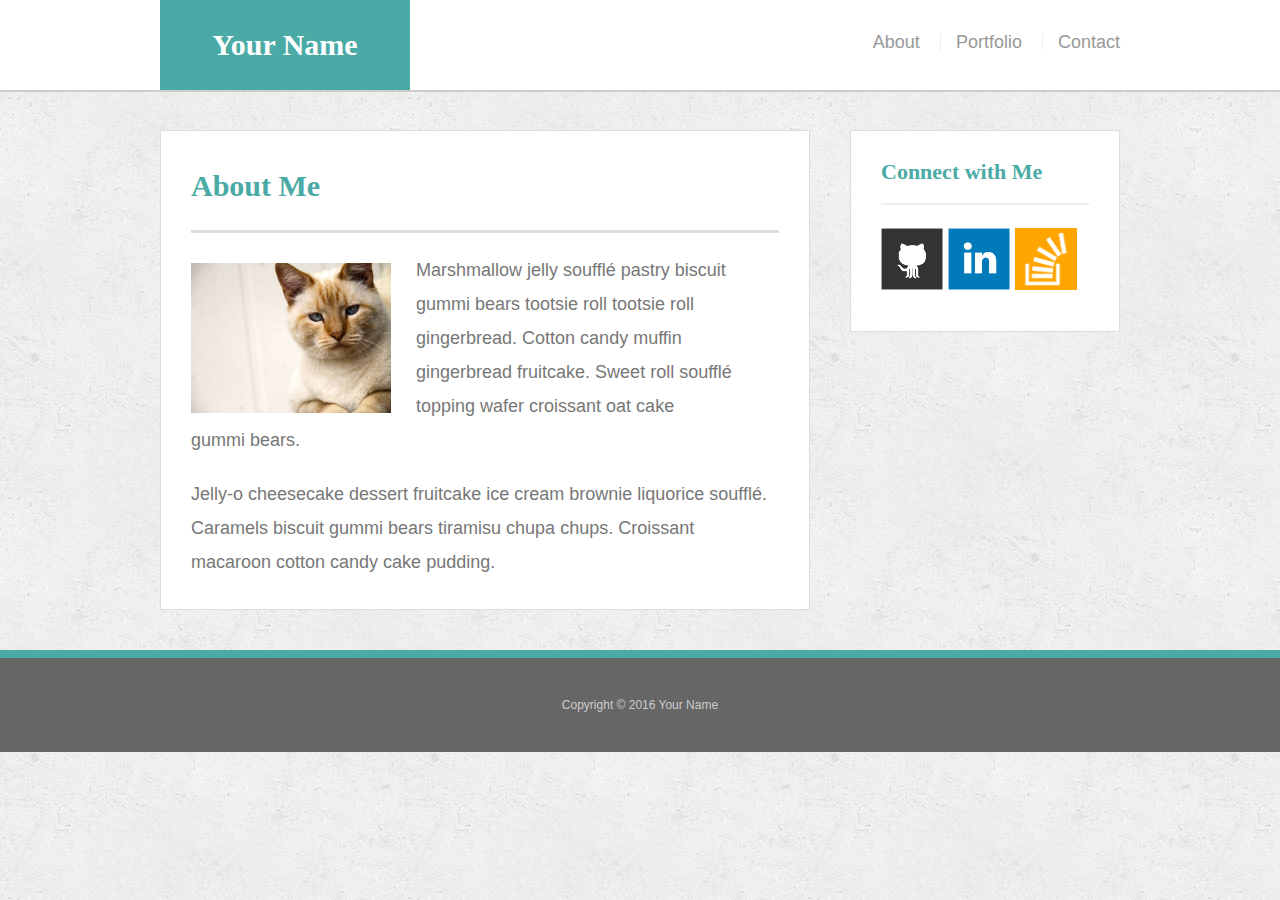
<file: index.html>
<!doctype html>
<!-- This code is being written in html -->
<html lang="en-us">
<!-- The lines within the <head> tag are setting the parameters for the page and where the .css file is sourced -->
<head>
  <meta name="viewport" content="width=device-width, initial-scale=1">
  <meta charset="UTF-8">
  <title>About | Your Name</title>
  <link rel="stylesheet" type="text/css" href="assets/css/reset.css">
  <link rel="stylesheet" type="text/css" href="assets/css/style.css">
</head>

<body>

  <!-- This is the top of the webpage with 2 containers: one with a header tag and id of "mashead"; and within "masthead" there is a div tag with a class "container". 

  If I wanted to change the elements of <a>Your Name<a/> independently of <div class= "container">, would I create another <div> so that any changes I make do not effect <div class= container>, if I chose not to modify the <a> tag? If I did modify any styling on the <a> tag, it would effect all <a> on the page....right?-->
  <header id="masthead">
    <div class="container">
      <a href="index.html" id="logo">Your Name</a>
  <!-- This <nav> tag is contained under <div class= "container" it contains 3 links with references to the other pages in the local folder. 

  Im still confused about when to use classes and when to use id's and why does the nav tag not have a class or id? Is it because navigation bars are one time use elements? -->
      <nav>
        <a href="index.html">About</a>
        <a href="portfolio.html">Portfolio</a>
        <a href="contact.html">Contact</a>
      </nav>
  <!-- /end of navigation bar -->
    </div>
  <!-- /end of class= "container" -->
  </header>
  <!-- end of id= "masthead" -->
  <!--/this is the end of the top of the page________________________________-->

  <!--<div id="main-container"> and <div class="container"> houses <section class="main-section"> and <section class="sidebar"> -->

  <div id="main-container" class="container">
  <!-- <section class "mainsection"> contains About Me portion of the webpage and it houses the image and text -->
    <section class="main-section">
      <h1>About Me</h1>

      <img src="assets/images/cat.jpg" class="auth-image" alt="Your Name">
      <p>Marshmallow jelly souffl&eacute; pastry biscuit gummi bears tootsie roll tootsie roll gingerbread. Cotton candy muffin gingerbread fruitcake. Sweet roll souffl&eacute; topping wafer croissant oat cake gummi&nbsp;bears.</p>

      <p>Jelly-o cheesecake dessert fruitcake ice cream brownie liquorice souffl&eacute;. Caramels biscuit gummi bears tiramisu chupa chups. Croissant macaroon cotton candy cake pudding.</p>

    </section>
  <!-- /end of <section class="main section"> -->

  <!-- <section class="sidebar"> houses <div id="connect">. <div =id"connect"> houses Connect with Me portion of the page and contains the social media icons. Why is there a need for the <div id="connect"> line of code, it does not receive any attributes in the css? And when it is removed it doesnt effect the page overall layout of the page.-->
    <section class="sidebar">
      <div id="connect">
        <h2>Connect with Me</h2>
  <!-- These are the icons that are referenced in the assets folder -->
        <a href="#"><img src="assets/images/github-128.png" class="social" alt="GitHub" /></a>
        <a href="#"><img src="assets/images/linkedin-128.png" class="social" alt="LinkedIn" /></a>
        <a href="#"><img src="assets/images/stackoverflow-128.png" class="social" alt="Stack Overflow" /></a>
      </div>
  <!--/ of <div id "connect" -->
    </section>
  <!-- /end of <section class="sidebar"> -->
  </div>
  <!-- /end of <div id="main-container" class="container"> -->

  <!--<footer> houses <div class="container"> -->
  <footer>
  <!--<div class="container"> houses the copyright text in the footer-->
    <div class="container">
      Copyright &copy; 2016 Your Name
    </div>
  </footer>
  <!--/end of footer-->
</body>

</html>
</file>
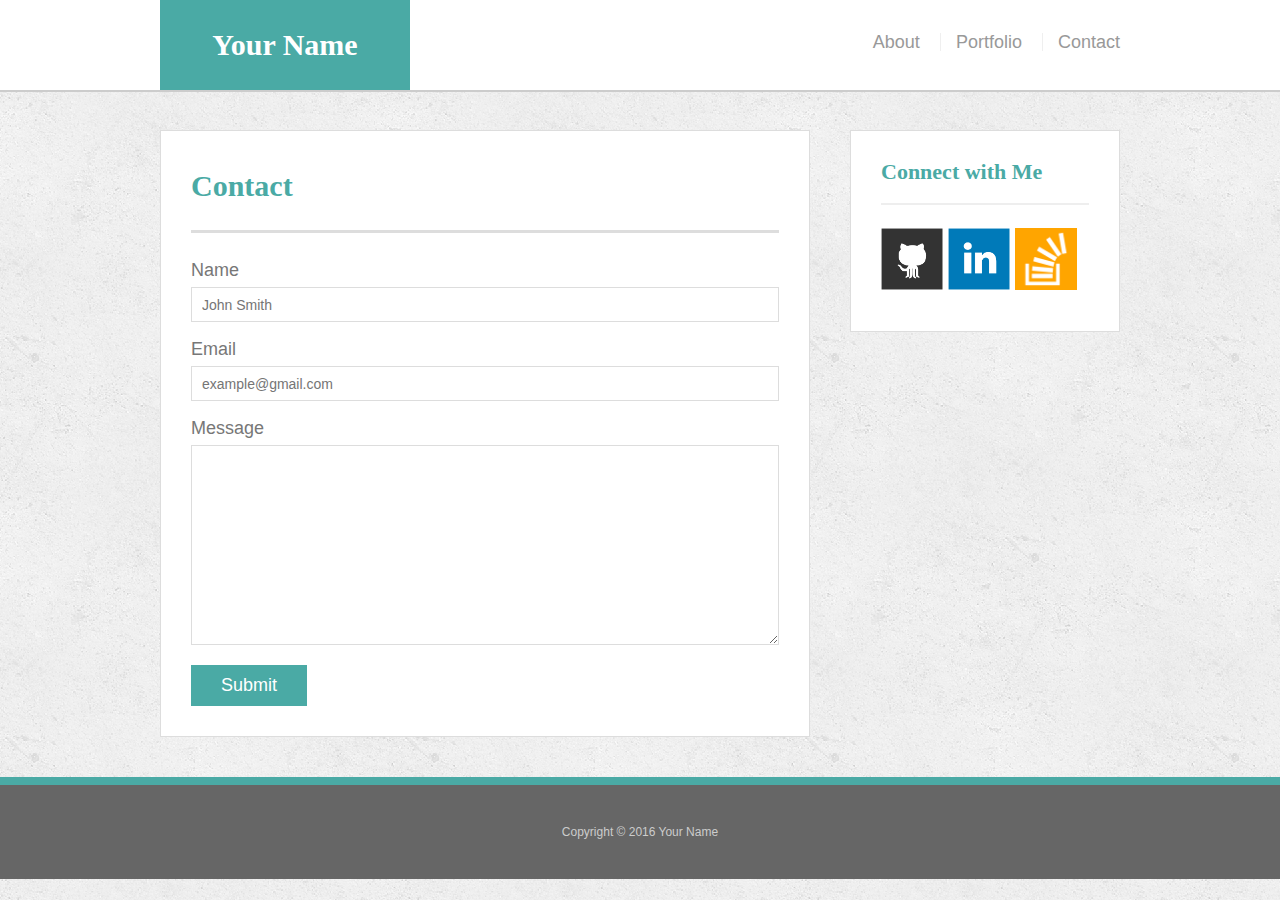
<file: contact.html>
<!doctype html>
<html lang="en-us">

<head>
  <meta name="viewport" content="width=device-width, initial-scale=1">
  <meta charset="UTF-8">
  <title>Contact | Your Name</title>
  <link rel="stylesheet" type="text/css" href="assets/css/reset.css">
  <link rel="stylesheet" type="text/css" href="assets/css/style.css">
</head>

<body>

  <header id="masthead">
    <div class="container">
      <a href="index.html" id="logo">Your Name</a>
      <nav>
        <a href="index.html">About</a>
        <a href="portfolio.html">Portfolio</a>
        <a href="contact.html">Contact</a>
      </nav>
    </div>
  </header>

  <div id="main-container" class="container">
    <section class="main-section">
      <h1>Contact</h1>
<!-- <form id="contact-form" houses an unordered list which houses an order list -->
      <form id="contact-form">
        <ul>

          <li>
            <label for="name">Name</label>
            <input type="text" id="name" name="name" placeholder="John Smith" required="required">
          </li>
          <li>
            <label for="email">Email</label>
            <input type="email" id="email" name="email" placeholder="example@gmail.com" required="required">
          </li>
          <li>
            <label for="message">Message</label>
            <textarea id="message" name="message" required="required"></textarea>
          </li>
        </ul>
        <input type="submit">
      </form>

    </section>

    <section class="sidebar">
      <div id="connect">
        <h2>Connect with Me</h2>

        <a href="#"><img src="assets/images/github-128.png" class="social" alt="GitHub" /></a>
        <a href="#"><img src="assets/images/linkedin-128.png" class="social" alt="LinkedIn" /></a>
        <a href="#"><img src="assets/images/stackoverflow-128.png" class="social" alt="Stack Overflow" /></a>
      </div>
    </section>
  </div>

  <footer>
    <div class="container">
      Copyright &copy; 2016 Your Name
    </div>
  </footer>
</body>

</html>
</file>
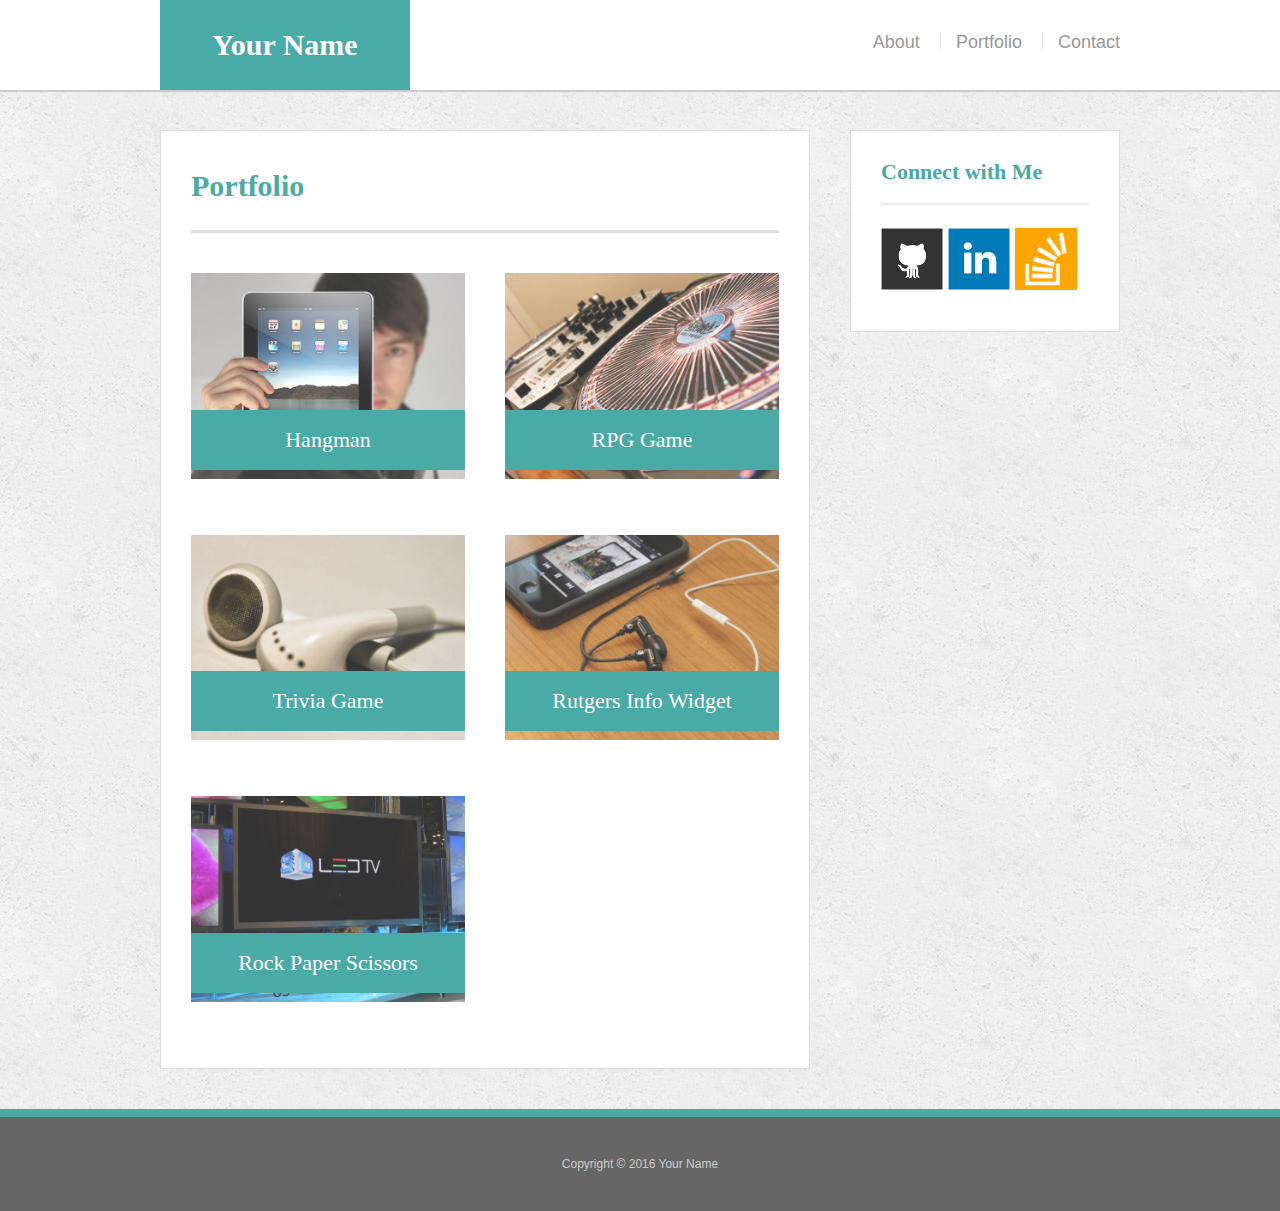
<file: portfolio.html>
<!doctype html>
<html lang="en-us">

<head>
  <meta name="viewport" content="width=device-width, initial-scale=1">
  <meta charset="UTF-8">
  <title>Portfolio | Your Name</title>
  <link rel="stylesheet" type="text/css" href="assets/css/reset.css">
  <link rel="stylesheet" type="text/css" href="assets/css/style.css">
</head>

<body>
  <header id="masthead">
    <div class="container">
      <a href="index.html" id="logo">Your Name</a>
      <nav>
        <a href="index.html">About</a>
        <a href="portfolio.html">Portfolio</a>
        <a href="contact.html">Contact</a>
      </nav>
    </div>
  </header>

  <!--<div id="main-container" class="container"> houses <div class="work"> -->
  <div id="main-container" class="container">
    <section class="main-section">
      <h1>Portfolio</h1>

  <!-- <div class="work"> houses each image on the page in <div id="main-container" class="container". <h3> will house the text for each image-->

      <div class="work">
        <img src="assets/images/technics-q-c-640-480-1.jpg" alt="hangman">

        <h3>Hangman</h3>
      </div>
      <div class="work">
        <img src="assets/images/technics-q-c-640-480-2.jpg" alt="RPG Game">

        <h3>RPG Game</h3>
      </div>
      <div class="work">
        <img src="assets/images/technics-q-c-640-480-5.jpg" alt="Trivia Game">

        <h3>Trivia Game</h3>
      </div>
      <div class="work">
        <img src="assets/images/technics-q-c-640-480-7.jpg" alt="Rutgers Info Widget">

        <h3>Rutgers Info Widget</h3>
      </div>
      <div class="work">
        <img src="assets/images/technics-q-c-640-480-9.jpg" alt="Rock Paper Scissors">

        <h3>Rock Paper Scissors</h3>
      </div>

    </section>

    <section class="sidebar">
      <div id="connect">
        <h2>Connect with Me</h2>

        <a href="#"><img src="assets/images/github-128.png" class="social" alt="GitHub" /></a>
        <a href="#"><img src="assets/images/linkedin-128.png" class="social" alt="LinkedIn" /></a>
        <a href="#"><img src="assets/images/stackoverflow-128.png" class="social" alt="Stack Overflow" /></a>
      </div>
    </section>
  </div>

  <footer>
    <div class="container">
      Copyright &copy; 2016 Your Name
    </div>
  </footer>
</body>

</html>
</file>
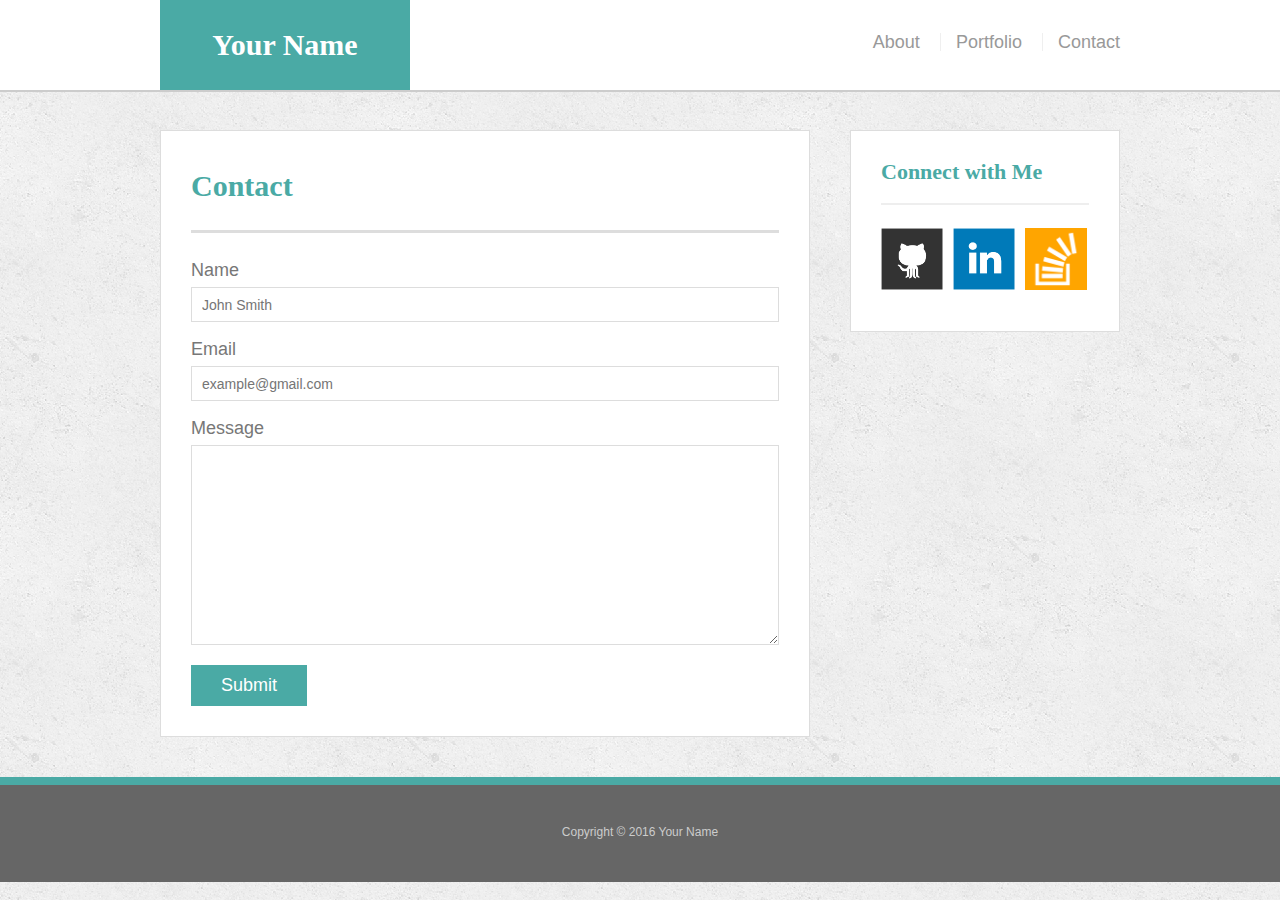
<file: bonus/hover-styles.html>
<!doctype html>
<html lang="en-us">

<head>
  <meta charset="UTF-8">
  <title>Hover Styling</title>
  <link rel="stylesheet" type="text/css" href="assets/css/reset.css">
  <link rel="stylesheet" type="text/css" href="assets/css/style.css">
</head>

<body>

  <header id="masthead">
    <div class="container">
      <a href="#" id="logo">Your Name</a>
      <nav>
        <a href="#">About</a>
        <a href="#">Portfolio</a>
        <a href="#">Contact</a>
      </nav>
    </div>
  </header>

  <div id="main-container" class="container">
    <section class="main-section">
      <h1>Contact</h1>

      <form id="contact-form">
        <ul>
          <li>
            <label for="name">Name</label>
            <input type="text" id="name" name="name" placeholder="John Smith" required="required">
          </li>
          <li>
            <label for="email">Email</label>
            <input type="email" id="email" name="email" placeholder="example@gmail.com" required="required">
          </li>
          <li>
            <label for="message">Message</label>
            <textarea id="message" name="message" required="required"></textarea>
          </li>
        </ul>
        <input type="submit">
      </form>

    </section>

    <section class="sidebar">
      <div id="connect">
        <h2>Connect with Me</h2>

        <img src="assets/images/github-128.png" class="social" alt="Github">
        <img src="assets/images/linkedin-128.png" class="social" alt="LinkedIn">
        <img src="assets/images/stackoverflow-128.png" class="social" alt="Stack Overflow">
      </div>
    </section>
  </div>

  <footer>
    <div class="container">
      Copyright &copy; 2016 Your Name
    </div>
  </footer>
</body>

</html>
</file>
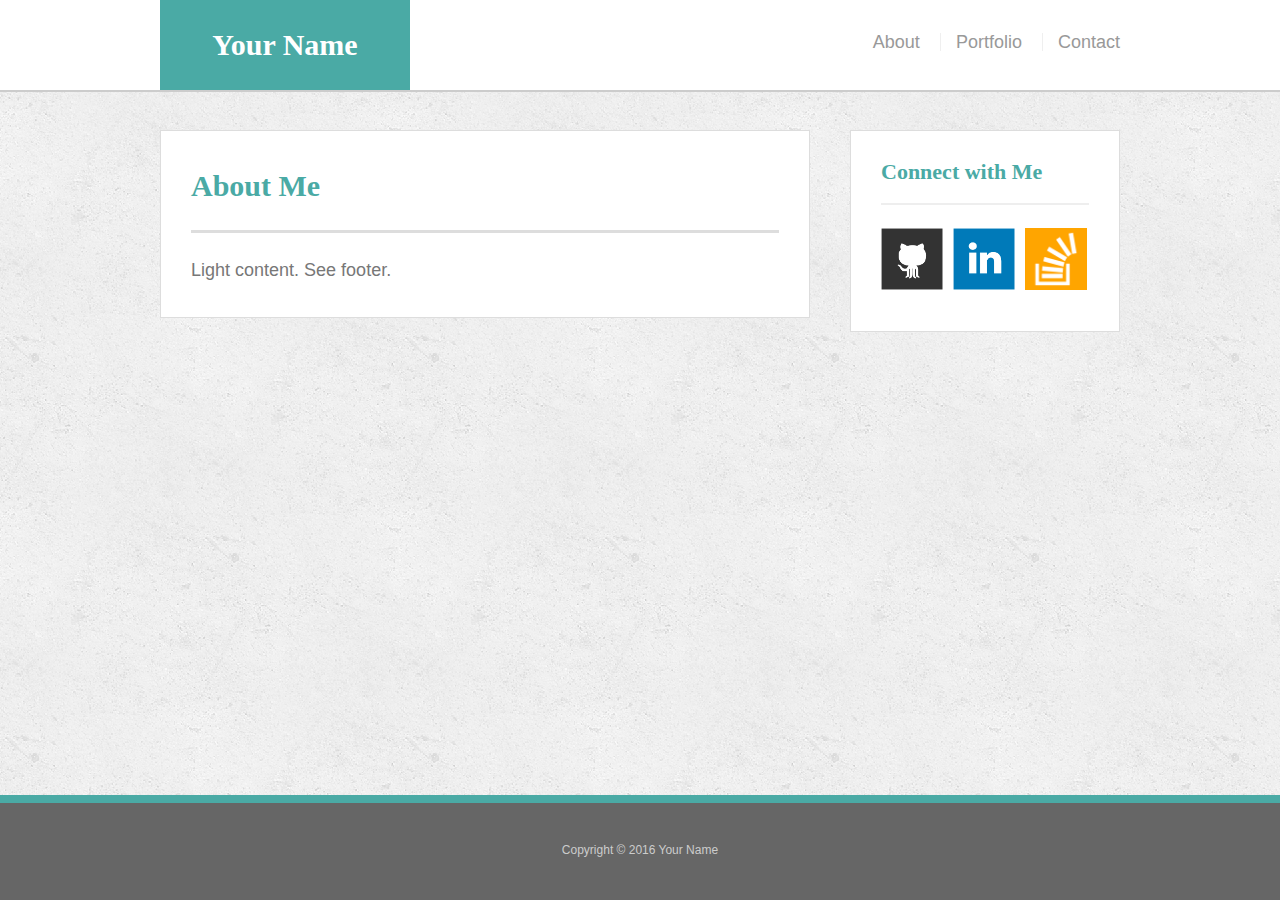
<file: bonus/sticky-footer.html>
<!doctype html>
<html lang="en-us">

<head>
  <meta charset="UTF-8">
  <title>Sticky Footer</title>
  <link rel="stylesheet" type="text/css" href="assets/css/reset.css">
  <link rel="stylesheet" type="text/css" href="assets/css/style.css">
</head>

<body>

  <header id="masthead">
    <div class="container">
      <a href="#" id="logo">Your Name</a>
      <nav>
        <a href="#">About</a>
        <a href="#">Portfolio</a>
        <a href="#">Contact</a>
      </nav>
    </div>
  </header>

  <div class="wrapper">
    <div id="main-container" class="container">
      <section class="main-section">
        <h1>About Me</h1>

        <p>Light content. See footer.</p>

      </section>

      <section class="sidebar">
        <div id="connect">
          <h2>Connect with Me</h2>

          <img src="assets/images/github-128.png" class="social" alt="Github">
          <img src="assets/images/linkedin-128.png" class="social" alt="LinkedIn">
          <img src="assets/images/stackoverflow-128.png" class="social" alt="Stack Overflow">
        </div>
      </section>

      <div class="push"></div>
    </div>
  </div>

  <footer>
    <div class="container">
      Copyright &copy; 2016 Your Name
    </div>
  </footer>
</body>

</html>
</file>
<file: assets/css/style.css>
/*Defines the font-family, font-size, line height, and background image for the page*/
body {
  font-family: Arial, "Helvetica Neue", Helvetica, sans-serif;
  font-size: 18px;
  line-height: 34px;
  color: #777;
  background: url("../images/concrete_seamless.png");
}

/*This selector resets css styling for box-sizing and border-box elements. 
Is it a good idea to always do this when designing a webpage */
* {
  box-sizing: border-box;
}

/* general */
/*Defines the width of class="container"*/
.container {
  width: 100%;
  max-width: 960px;
  margin: 0 auto;
  clear: both;
}
/*Defines the margin for h1, h2, h3*/
h1,
h2,
h3,
p {
  margin-bottom: 20px;
}
/*Defines the last-child of the parent p tag on the about page*/
p:last-child {
  margin-bottom: 0;
}
/*Sets the font parameters for h1, h2, h3*/
h1,
h2,
h3 {
  font-family: Georgia, Times, "Times New Roman", serif;
  font-weight: 700;
  color: #4aaaa5;
}

h1 {
  padding-bottom: 20px;
  font-size: 30px;
  line-height: 49px;
  border-bottom: 3px solid #ddd;
}

h2,
h3 {
  font-size: 22px;
}

/* header */
/*Sets the parameters for id="masthead. The postion is fixed because it sits
at the top of the page and will take up the entire width of the page*/
#masthead {
  position: fixed;
  z-index: 99;
  width: 100%;
  margin: 0 0 30px;
  overflow: auto;
  color: #fff;
  background: #fff;
  border-bottom: 2px solid #ccc;
}

/*#logo is being floated left and has a specific height and width as well as
font-family, size, weight, line-height, color. It is also centered with its id*/
#logo {
  float: left;
  width: 250px;
  height: 90px;
  font-family: Georgia, Times, "Times New Roman", serif;
  font-size: 30px;
  font-weight: 700;
  line-height: 90px;
  color: #fff;
  text-align: center;
  text-decoration: none;
  background: #4aaaa5;
}

/*The nav tag is set to float right and has a 
margin on the top 25px from the top of class="container".*/
nav {
  float: right;
  margin-top: 25px;
}

/*This sets the parameters for the navigation links*/
nav a {
  display: inline-block;
  padding-left: 15px;
  margin-left: 15px;
  line-height: 18px;
  color: #999;
  text-decoration: none;
  border-left: 1px solid #efefef;
}

/*First <a> tag in the <nav> tag will receive no border-left value*/
nav a:first-child {
  border-left: 0 none;
}

/* footer */
/*<footer> will be located at the bottom of the page*/
footer {
  padding: 30px 0;
  clear: both;
  font-size: 12px;
  color: #fff;
  color: #ccc;
  text-align: center;
  background: #666;
  border-top: 8px solid #4aaaa5;
}

/* sidebar */

.sidebar {
  float: right;
  width: 100%;
  max-width: 270px;
  padding: 30px;
  margin-bottom: 20px;
  background: #fff;
  border: 1px solid #ddd;
}

h3,
.sidebar h2 {
  padding-bottom: 20px;
  margin-bottom: 15px;
  line-height: 22px;
  border-bottom: 2px solid #eee;
}

.social {
  width: 62px;
  height: 62px;
  margin-top: 8px;
  margin-right: 5px;
}

.social:last-child {
  margin-right: 0;
}

/* main-container has 130px of padding at the top*/

#main-container {
  padding-top: 130px;
}
/*This section sits with in #main-container and contains the About Me content*/
.main-section {
  float: left;
  width: 100%;
  max-width: 650px;
  padding: 30px;
  margin: 0 0 40px;
  background: #fff;
  border: 1px solid #ddd;
}

/* portfolio page */

.work {
  position: relative;
  float: left;
  width: 274px;
  margin: 20px 0 25px;
  overflow: auto;
}

/*The class work is defined with an nth-child selector
for every even value in the grid give it a 40px margin on the right*/
.work:nth-child(even) {
  margin-right: 40px;
}

.work img {
  width: 100%;
  border: 0 none;
  opacity: 0.8;
}

/*This defines how the headers will be oriented on the image*/
.work h3 {
  position: absolute;
  bottom: 20px;
  width: 100%;
  padding: 15px;
  margin-bottom: 0;
  font-weight: 300;
  line-height: 30px;
  color: #fff;
  text-align: center;
  background: #4aaaa5;
  border-bottom: 0;
}

.auth-image {
  float: left;
  width: 200px;
  height: auto;
  margin-top: 10px;
  margin-right: 25px;
}

/* contact page */

/*These set the parameters for both the 
unordered list and ordered list for id="contact-form*/

#contact-form ul {
  margin-bottom: 20px;
}

#contact-form li {
  margin-bottom: 10px;
}

/*This is the block of the contact form where the user can input
his or her information*/

label,
input[type=text],
input[type=email],
textarea {
  display: block;
  width: 100%;
}

input[type=text],
input[type=email],
textarea {
  height: 35px;
  padding: 0 10px;
  font-size: 14px;
  border: 1px solid #ddd;
}

textarea {
  height: 200px;
}

input[type=submit] {
  padding: 10px 30px;
  font-size: 18px;
  color: #fff;
  cursor: pointer;
  background: #4aaaa5;
  border: 0 none;
}

@media screen and (max-width:980px) {
  .container {
  width: 73%;
  max-width: 960px;
  margin: 0 auto;
  clear: both;
}
.main-section {
  float: left;
  width: 54%;
  max-width: 650px;
  padding: 30px;
  margin: 0 0 40px;
  background: #fff;
  border: 1px solid #ddd;
}
.main-section img{
  width: 100%;
}

p{
  font-size: 16px;
}
}

@media screen and (max-width: 768px){
.container {
  width: 78%;
  max-width: 960px;
  margin: 0 auto;
  clear: both;
}
.main-section {
  width: 100%;
  max-width: 650px;
  padding: 30px;
  margin: 0 0 40px;
  background: #fff;
  border: 1px solid #ddd;
}
.main-section img{
  width: 42%;
}
p{
  font-size: 12px;
}
.sidebar {
  width: 100%;
  max-width: 650px;
  padding: 30px;
  margin-bottom: 20px;
  background: #fff;
  border: 1px solid #ddd;
}
.work {
  position: relative;
  float: left;
  width: 46%;
  margin: 20px 0 25px;
  overflow: auto;
}
.work img {
  width: 100%;
  border: 0 none;
  opacity: 0.8;
}
}
@media screen and (max-width:640px){

.container {
  width: 100%;
  max-width: 960px;
  margin: 0 auto;
  clear: both;
}
#masthead {
  position: static;
  z-index: 99;
  width: 100%;
  margin: 0 0 30px;
  overflow: auto;
  color: #fff;
  background: #fff;
  border-bottom: 2px solid #ccc;
}
#logo {
  float: left;
  width: 100%;
  font-family: Georgia, Times, "Times New Roman", serif;
  font-size: 30px;
  font-weight: 700;
  line-height: 90px;
  color: #fff;
  text-align: center;
  /*text-decoration: none;*/
  background: #4aaaa5;
  text-align: center;
  background-size:100%;
}
.main-section img{
  width: 100%;
}
.work {
  position: relative;
  float: left;
  width: 100%;
  margin: 20px 0 25px;
  overflow: auto;
}

/*The nav tag is set to float right and has a 
margin on the top 25px from the top of class="container".*/
nav {
  float: right;
  margin-top: 25px;
  width:100%;
  text-align: center;
}

nav a {
  display: inline-black;
  padding-left: 15px;
  margin-left: 15px;
  line-height: 18px;
  color: #999;
  text-decoration: none;
  border-left: 1px solid #efefef;
  text-align: center;

}

nav a:first-child {
  border-left: 0 none;
}
</file>
<file: bonus/assets/css/style.css>
body {
  font-family: Arial, "Helvetica Neue", Helvetica, sans-serif;
  font-size: 18px;
  line-height: 34px;
  color: #777;
  background: url("../images/concrete_seamless.png");
}

* {
  box-sizing: border-box;
  margin: 0;
}

/* sticky footer styling */

/* http://ryanfait.com/html5-sticky-footer/ */

html,
body {
  height: 100%;
}

.wrapper {
  height: auto !important;
  height: 100%;
  min-height: 100%;
  margin: 0 auto -105px;
}

footer,
.push {
  height: 105px;
}

/* end sticky footer styling */

/* start hover styling */

#logo:hover,
input[type=submit]:hover {
  background: #5e7f7e;
}

nav a:hover {
  color: #5e7f7e;
}

.social:hover {
  cursor: pointer;
  opacity: 0.8;
}

/* end hover styling */

/* general styling */

.container {
  width: 100%;
  max-width: 960px;
  margin: 0 auto;
  clear: both;
}

h1,
h2,
h3,
p {
  margin-bottom: 20px;
}

p:last-child {
  margin-bottom: 0;
}

h1,
h2,
h3 {
  font-family: Georgia, Times, "Times New Roman", serif;
  font-weight: 700;
  color: #4aaaa5;
}

h1 {
  padding-bottom: 20px;
  font-size: 30px;
  line-height: 49px;
  border-bottom: 3px solid #ddd;
}

h2,
h3 {
  font-size: 22px;
}

/* header */

#masthead {
  position: fixed;
  z-index: 99;
  width: 100%;
  margin: 0 0 30px;
  overflow: auto;
  color: #fff;
  background: #fff;
  border-bottom: 2px solid #ccc;
}

#logo {
  float: left;
  width: 250px;
  height: 90px;
  font-family: Georgia, Times, "Times New Roman", serif;
  font-size: 30px;
  font-weight: 700;
  line-height: 90px;
  color: #fff;
  text-align: center;
  text-decoration: none;
  background: #4aaaa5;
}

nav {
  float: right;
  margin-top: 25px;
}

nav a {
  display: inline-block;
  padding-left: 15px;
  margin-left: 15px;
  line-height: 18px;
  color: #999;
  text-decoration: none;
  border-left: 1px solid #efefef;
}

nav a:first-child {
  border-left: 0 none;
}

/* footer */

footer {
  padding: 30px 0;
  clear: both;
  font-size: 12px;
  color: #fff;
  color: #ccc;
  text-align: center;
  background: #666;
  border-top: 8px solid #4aaaa5;
}

/* sidebar */

.sidebar {
  float: right;
  width: 100%;
  max-width: 270px;
  padding: 30px;
  margin-bottom: 20px;
  background: #fff;
  border: 1px solid #ddd;
}

h3,
.sidebar h2 {
  padding-bottom: 20px;
  margin-bottom: 15px;
  line-height: 22px;
  border-bottom: 2px solid #eee;
}

.social {
  width: 62px;
  height: 62px;
  margin-top: 8px;
  margin-right: 5px;
}

.social:last-child {
  margin-right: 0;
}

/* main */

#main-container {
  padding-top: 130px;
}

.main-section {
  float: left;
  width: 100%;
  max-width: 650px;
  padding: 30px;
  margin: 0 0 40px;
  background: #fff;
  border: 1px solid #ddd;
}

/* contact page */

#contact-form ul {
  margin-bottom: 20px;
}

#contact-form li {
  margin-bottom: 10px;
}

label,
input[type=text],
input[type=email],
textarea {
  display: block;
  width: 100%;
}

input[type=text],
input[type=email],
textarea {
  height: 35px;
  padding: 0 10px;
  font-size: 14px;
  border: 1px solid #ddd;
}

textarea {
  height: 200px;
}

input[type=submit] {
  padding: 10px 30px;
  font-size: 18px;
  color: #fff;
  cursor: pointer;
  background: #4aaaa5;
  border: 0 none;
}
</file>
